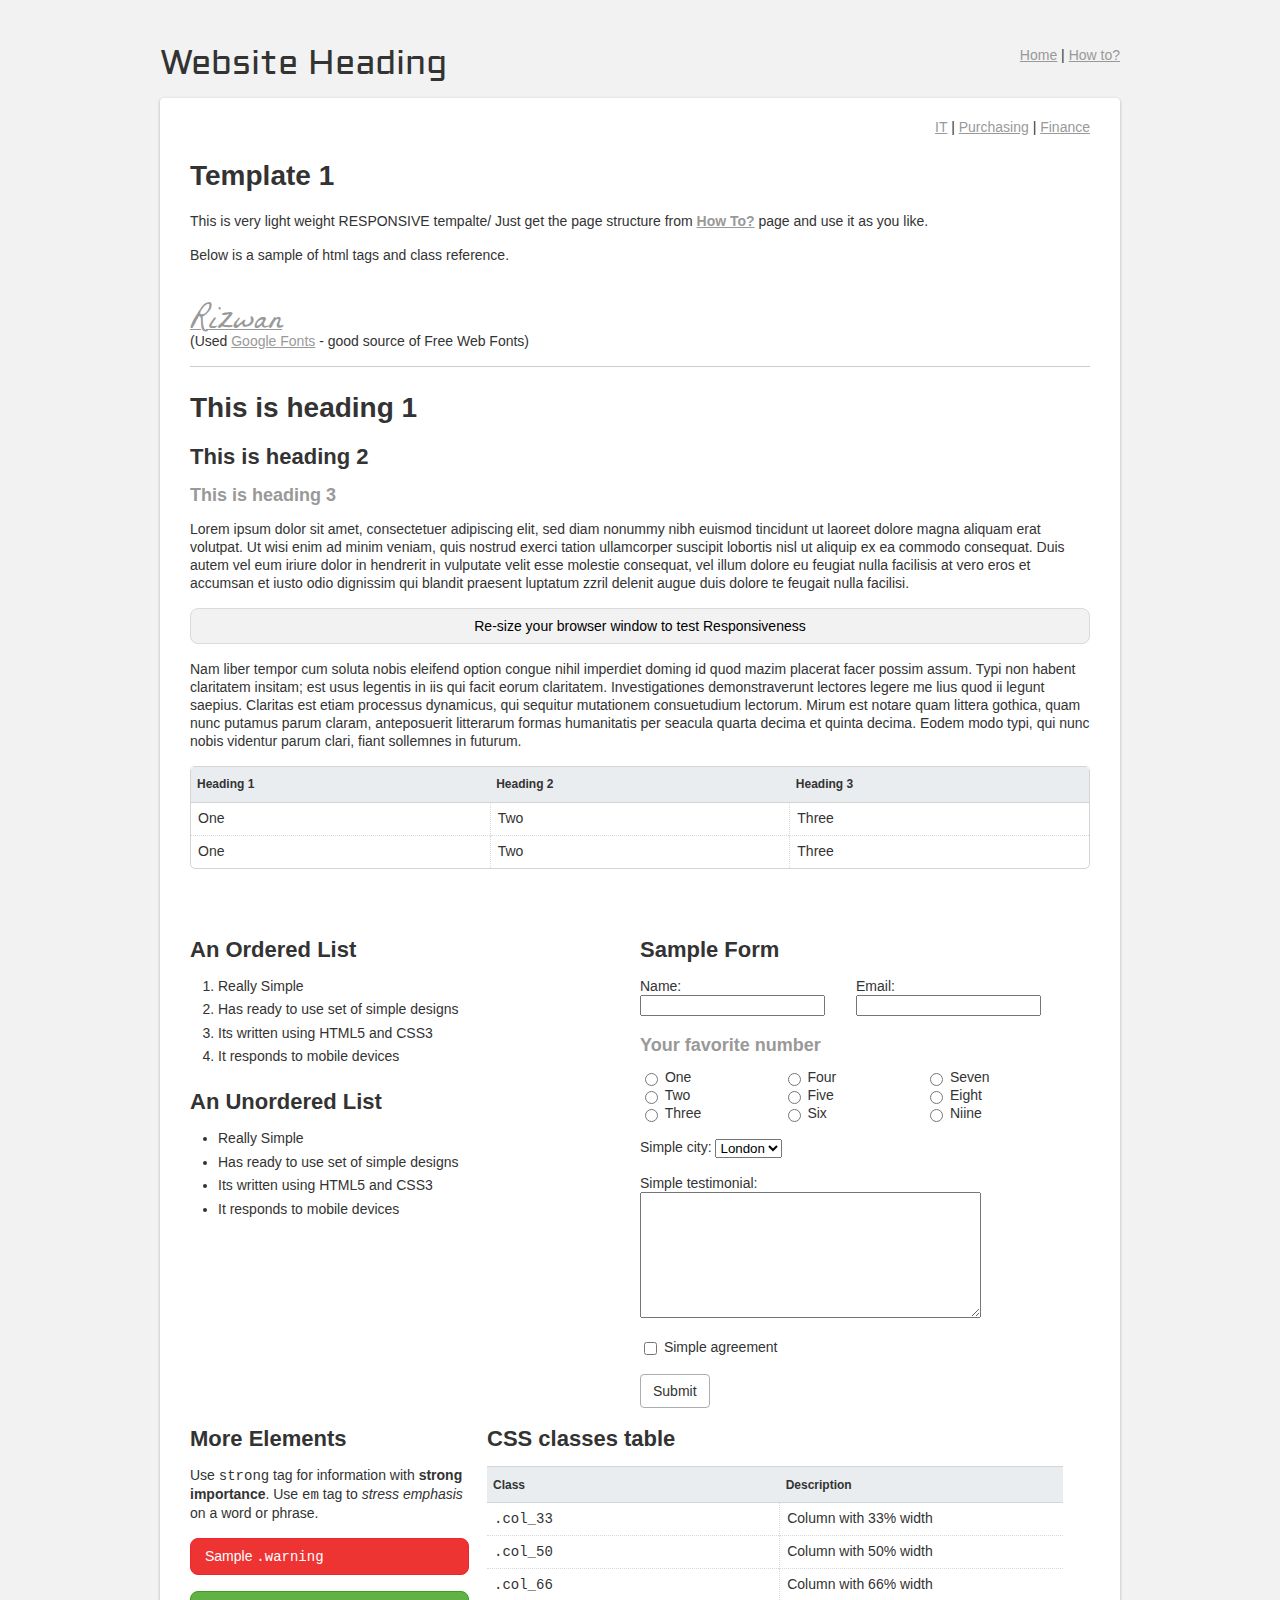
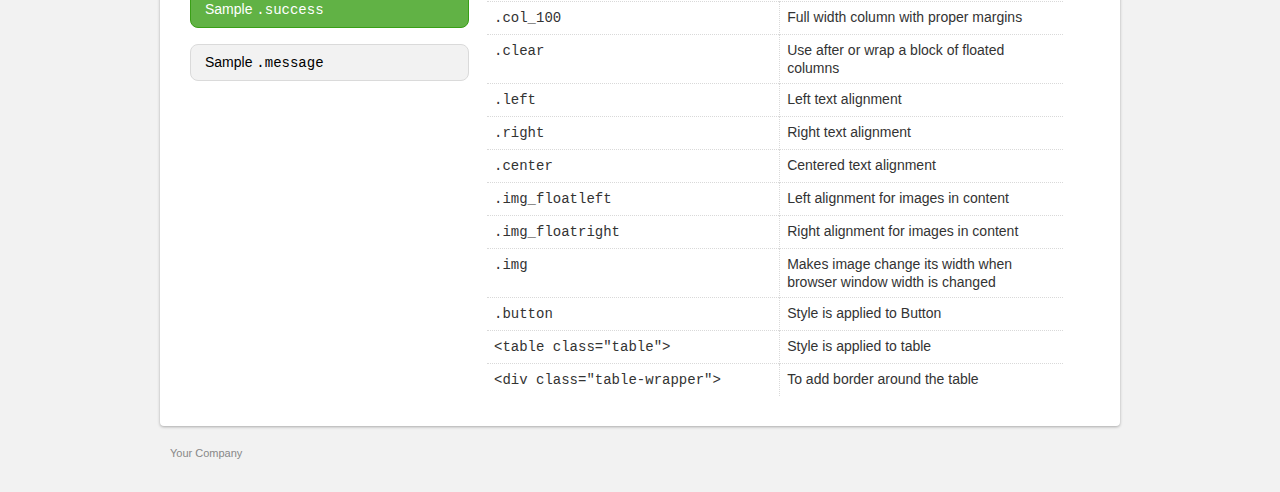
<file: index.html>
<!DOCTYPE html>
<html>
<head>
	<title>Title of Website</title>
	<link href='http://fonts.googleapis.com/css?family=Aldrich' rel='stylesheet' type='text/css' />
    <link href='http://fonts.googleapis.com/css?family=La+Belle+Aurore' rel='stylesheet' type='text/css' />
    <link href="css/style.css?v1.0" rel="stylesheet" />
 </head>
 <body>
 	<div id="main-wrapper">
            <div class="header">
                <div class="logo">Website Heading</div>
                <div class="primary-nav"><a href="index.html">Home</a> | <a href="structure.html">How to?</a></div>
            </div>

            <div class="clear"></div>
            <div id="content-wrapper">
                <div class="secondary-nav"><a href="#">IT</a> | <a href="#">Purchasing</a> | <a href="#">Finance</a></div>

                <div class="col_100">
                    <h1>Template 1</h1>

                    <p>This is very light weight RESPONSIVE tempalte/ 
                        Just get the page structure from <a href="structure.aspx"><strong>How To?</strong></a> 
                        page and use it as you like.
                    </p>
                    
                    <p>Below is a sample of html tags and class reference.</p>

                    <br />
                    <p><a href="http://rizwankiyani.ca/" target="_blank"><span class="signature">Rizwan</span></a> <br />
                        (Used <a href="http://www.google.com/fonts" target="_blank">Google Fonts</a> - good source of Free Web Fonts)</p>
                    <hr />

                    <h1>This is heading 1</h1>
                    <h2>This is heading 2</h2>
                    <h3>This is heading 3</h3>

                    <p>
                        Lorem ipsum dolor sit amet, consectetuer adipiscing elit, sed diam nonummy nibh euismod tincidunt ut laoreet 
                        dolore magna aliquam erat volutpat. Ut wisi enim ad minim veniam, quis nostrud exerci tation ullamcorper 
                        suscipit lobortis nisl ut aliquip ex ea commodo consequat. 
                        Duis autem vel eum iriure dolor in hendrerit in vulputate velit esse molestie consequat, 
                        vel illum dolore eu feugiat nulla facilisis at vero eros et accumsan et iusto odio 
                        dignissim qui blandit praesent luptatum zzril delenit augue duis dolore te feugait nulla facilisi.
                    </p>

                    <p class="message center">Re-size your browser window to test Responsiveness</p>
                    
                    <p>
                        Nam liber tempor cum soluta nobis eleifend option congue nihil imperdiet doming id quod mazim placerat facer 
                        possim assum. Typi non habent claritatem insitam; est usus legentis in iis qui facit eorum claritatem. 
                        Investigationes demonstraverunt lectores legere me lius quod ii legunt saepius. 
                        Claritas est etiam processus dynamicus, qui sequitur mutationem consuetudium lectorum. 
                        Mirum est notare quam littera gothica, quam nunc putamus parum claram, anteposuerit 
                        litterarum formas humanitatis per seacula quarta decima et quinta decima. 
                        Eodem modo typi, qui nunc nobis videntur parum clari, fiant sollemnes in futurum.
                    </p>

                    <div class="table-wrapper">
                        
                        <table class="table">
                            <tr>
                                <th>Heading 1</th>
                                <th>Heading 2</th>
                                <th>Heading 3</th>
                            </tr>
                            <tr>
                                <td>One</td>
                                <td>Two</td>
                                <td>Three</td>
                            </tr>
                            <tr>
                                <td>One</td>
                                <td>Two</td>
                                <td>Three</td>
                            </tr>
                        </table>
                    </div>
                </div>

                <div class="col_50">
                    <h2>An Ordered List</h2>

                    <ol>
                        <li>Really Simple</li>
                        <li>Has ready to use set of simple designs</li>
                        <li>Its written using HTML5 and CSS3</li>
                        <li>It responds to mobile devices</li>
                    </ol>

                    <h2>An Unordered List</h2>

                    <ul>
                        <li>Really Simple</li>
                        <li>Has ready to use set of simple designs</li>
                        <li>Its written using HTML5 and CSS3</li>
                        <li>It responds to mobile devices</li>
                    </ul>
                </div>

                <div class="col_50">
                    <h2>Sample Form</h2>

                    <p class="col_50">
                        <label for="name">Name:</label>
                        <br />
                        <input type="text" name="name" id="name" />
                    </p>

                    <p class="col_50">
                        <label for="email">Email:</label>
                        <br />
                        <input type="text" name="email" id="email" />
                    </p>

                    <div class="clear"></div>


                    <h3>Your favorite number</h3>

                    <div class="col_33">
                        <label for="radio-choice-1">
                            <input type="radio" name="radio-choice-1" id="radio-choice-1" tabindex="2" value="choice-1" />
                            One</label><br />
                        <label for="radio-choice-2">
                            <input type="radio" name="radio-choice-1" id="radio-choice-2" tabindex="3" value="choice-2" />
                            Two</label><br />
                        <label for="radio-choice-3">
                            <input type="radio" name="radio-choice-1" id="radio-choice-3" tabindex="4" value="choice-3" />
                            Three</label>
                    </div>

                    <div class="col_33">
                        <label for="radio-choice-4">
                            <input type="radio" name="radio-choice-1" id="radio-choice-4" tabindex="2" value="choice-1" />
                            Four</label><br />
                        <label for="radio-choice-5">
                            <input type="radio" name="radio-choice-1" id="radio-choice-5" tabindex="3" value="choice-2" />
                            Five</label><br />
                        <label for="radio-choice-6">
                            <input type="radio" name="radio-choice-1" id="radio-choice-6" tabindex="4" value="choice-3" />
                            Six</label>
                    </div>

                    <div class="col_33">
                        <label for="radio-choice-7">
                            <input type="radio" name="radio-choice-1" id="radio-choice-7" tabindex="2" value="choice-1" />
                            Seven</label><br />
                        <label for="radio-choice-8">
                            <input type="radio" name="radio-choice-1" id="radio-choice-8" tabindex="3" value="choice-2" />
                            Eight</label><br />
                        <label for="radio-choice-9">
                            <input type="radio" name="radio-choice-1" id="radio-choice-9" tabindex="3" value="choice-2" />
                            Niine</label>
                    </div>

                    <div class="clear"></div>

                    <p>
                        <label for="select-choice">Simple city:</label>
                        <select name="select-choice" id="select-choice">
                            <option value="Choice 1">London</option>
                            <option value="Choice 2">Paris</option>
                            <option value="Choice 3">Rome</option>
                        </select>
                    </p>

                    <p>
                        <label for="textarea">Simple testimonial:</label><br />
                        <textarea cols="40" rows="8" name="textarea" id="textarea"></textarea>
                    </p>

                    <p>
                        <label for="checkbox">
                            <input type="checkbox" name="checkbox" id="checkbox" />
                            Simple agreement</label><br />

                    </p>

                    <div>
                        <button type="button" class="button">Submit</button>
                    </div>
                </div>

                <div class="clear"></div>

                <div class="col_33">
                    <h2>More Elements</h2>

                    <p>
                        Use <code>strong</code> tag for information with <strong>strong importance</strong>.
                        Use <code>em</code> tag to <em>stress emphasis</em> on a word or phrase.
                    </p>

                    <p class="warning">Sample <code>.warning</code></p>

                    <p class="success">Sample <code>.success</code></p>

                    <p class="message">Sample <code>.message</code></p>
                </div>

                <div class="col_66">
                    <h2>CSS classes table</h2>

                    <table class="table">
                        <tr>
                            <th>Class</th>
                            <th>Description</th>
                        </tr>

                        <tr>
                            <td><code>.col_33</code></td>
                            <td>Column with 33% width</td>
                        </tr>
                        <tr>
                            <td><code>.col_50</code></td>
                            <td>Column with 50% width</td>
                        </tr>
                        <tr>
                            <td><code>.col_66</code></td>
                            <td>Column with 66% width</td>
                        </tr>
                        <tr>
                            <td><code>.col_100</code></td>
                            <td>Full width column with proper margins</td>
                        </tr>
                        <tr>
                            <td><code>.clear</code></td>
                            <td>Use after or wrap a block of floated columns</td>
                        </tr>
                        <tr>
                            <td><code>.left</code></td>
                            <td>Left text alignment</td>
                        </tr>
                        <tr>
                            <td><code>.right</code></td>
                            <td>Right text alignment</td>
                        </tr>
                        <tr>
                            <td><code>.center</code></td>
                            <td>Centered text alignment</td>
                        </tr>
                        <tr>
                            <td><code>.img_floatleft</code></td>
                            <td>Left alignment for images in content</td>
                        </tr>
                        <tr>
                            <td><code>.img_floatright</code></td>
                            <td>Right alignment for images in content</td>
                        </tr>
                        <tr>
                            <td><code>.img</code></td>
                            <td>Makes image change its width when browser window width is changed</td>
                        </tr>
                        <tr>
                            <td><code>.button</code></td>
                            <td>Style is applied to Button</td>
                        </tr>
                        <tr>
                            <td><code>&lt;table class="table"&gt;</code></td>
                            <td>Style is applied to table</td>
                        </tr>
                        <tr>
                            <td><code>&lt;div class="table-wrapper"&gt;</code></td>
                            <td>To add border around the table</td>
                        </tr>
                    </table>
                </div>

                <div class="clear"></div>
            </div>
        </div>

        <div id="footer-wrapper">
            <div class="footer">Your Company</div>
        </div>
 </body>
 </html>
</file>
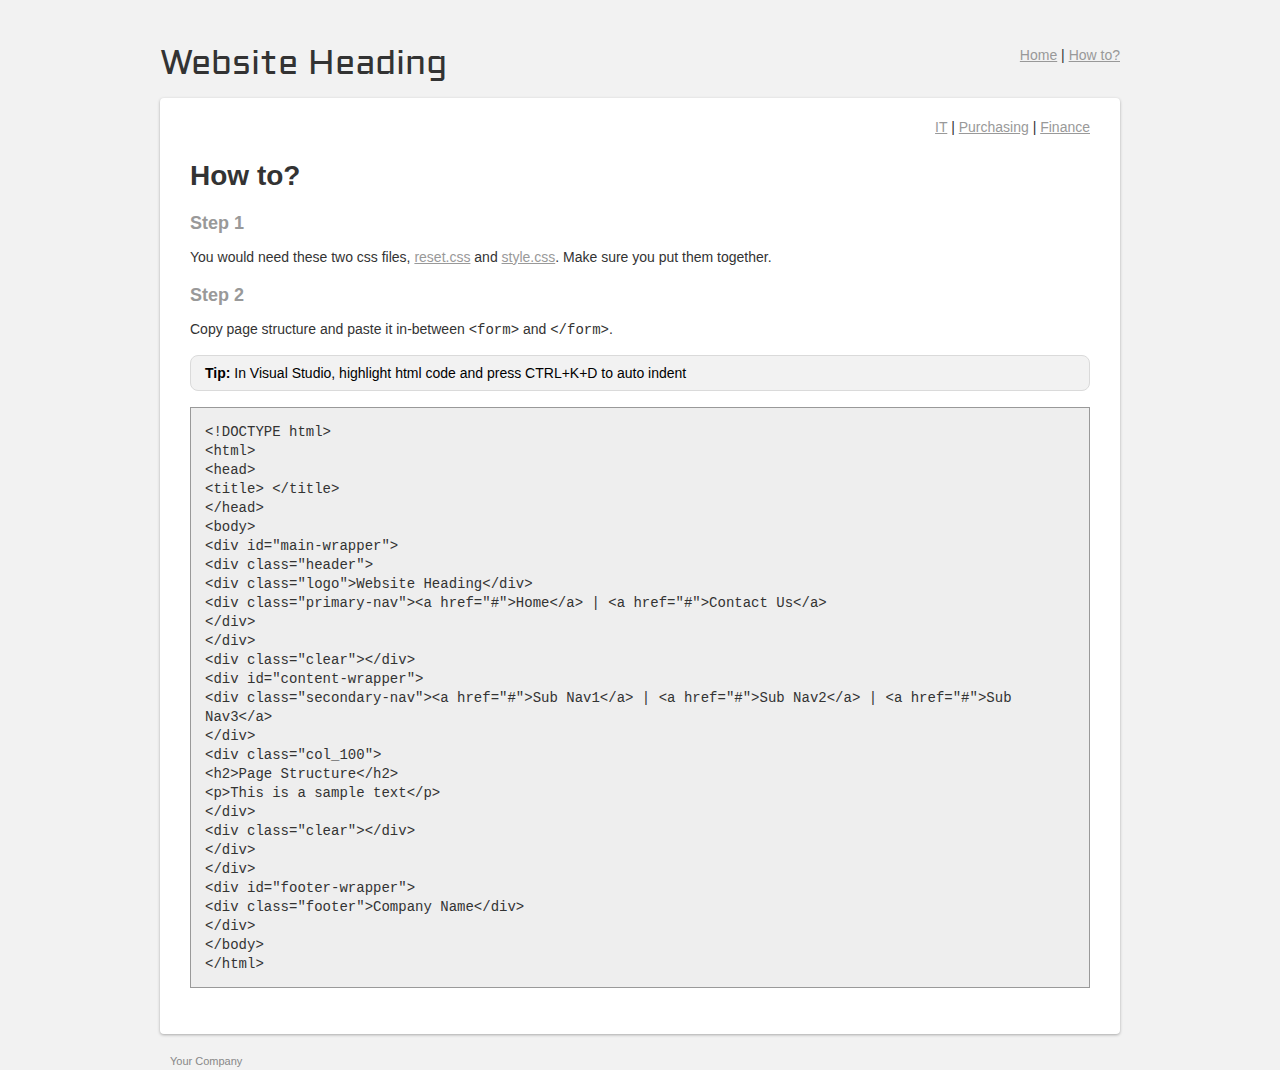
<file: structure.html>
<!DOCTYPE html>

<html xmlns="http://www.w3.org/1999/xhtml">
<head>
    <title>Website Title</title>
    <link href='http://fonts.googleapis.com/css?family=Aldrich' rel='stylesheet' type='text/css' />
    <link href="css/style.css" rel="stylesheet" />
</head>
<body>
        <div id="main-wrapper">
            <div class="header">
                <div class="logo">Website Heading</div>
                <div class="primary-nav"><a href="index.html">Home</a> | <a href="structure.html">How to?</a></div>
            </div>

            <div class="clear"></div>
            <div id="content-wrapper">
                <div class="secondary-nav"><a href="#">IT</a> | <a href="#">Purchasing</a> | <a href="#">Finance</a></div>

                <div class="col_100">
                    <h1>How to?</h1>

                    <h3>Step 1</h3>

                    <p>You would need these two css files, <a href="css/reset.css" target="_blank">reset.css</a> 
                        and <a href="css/style.css" target="_blank">style.css</a>. Make sure you put them together.</p>

                    <h3>Step 2</h3>
                    <p>Copy page structure and paste it in-between <code>&lt;form&gt;</code> and <code>&lt;/form&gt;</code>.
                    </p>

                    <p class="message"><strong>Tip:</strong> In Visual Studio, highlight html code and press CTRL+K+D to auto indent</p>
                    <p class="code"><code>
                        &lt;!DOCTYPE html&gt; <br />
                        &lt;html&gt; <br />
                        &lt;head&gt; <br />
                        &lt;title&gt; &lt;/title&gt; <br />
                        &lt;/head&gt; <br />
                        &lt;body&gt; <br />
                        &lt;div id=&quot;main-wrapper&quot;&gt;<br />
                        &lt;div class=&quot;header&quot;&gt;<br />
                        &lt;div class=&quot;logo&quot;&gt;Website Heading&lt;/div&gt;<br />
                        &lt;div class=&quot;primary-nav&quot;&gt;&lt;a href=&quot;#&quot;&gt;Home&lt;/a&gt; | &lt;a href=&quot;#&quot;&gt;Contact Us&lt;/a&gt;<br />
                        &lt;/div&gt;<br /> 
                        &lt;/div&gt;<br />
                        &lt;div class=&quot;clear&quot;&gt;&lt;/div&gt; <br />
                        &lt;div id=&quot;content-wrapper&quot;&gt; <br />
                        &lt;div class=&quot;secondary-nav&quot;&gt;&lt;a href=&quot;#&quot;&gt;Sub Nav1&lt;/a&gt; | &lt;a href=&quot;#&quot;&gt;Sub Nav2&lt;/a&gt; | &lt;a href=&quot;#&quot;&gt;Sub Nav3&lt;/a&gt;<br />
                        &lt;/div&gt;<br /> 
                        &lt;div class=&quot;col_100&quot;&gt; <br />
                        &lt;h2&gt;Page Structure&lt;/h2&gt; <br />
                        &lt;p&gt;This is a sample text&lt;/p&gt; <br />
                        &lt;/div&gt; <br />
                        &lt;div class=&quot;clear&quot;&gt;&lt;/div&gt; <br />
                        &lt;/div&gt; <br />
                        &lt;/div&gt; <br />
                        &lt;div id=&quot;footer-wrapper&quot;&gt; <br />
                        &lt;div class=&quot;footer&quot;&gt;Company Name&lt;/div&gt; <br />
                        &lt;/div&gt; <br />
                        &lt;/body&gt; <br />
                        &lt;/html&gt; <br />
                       </code>
                    </p>
                </div>

                <div class="clear"></div>
            </div>
        </div>

        <div id="footer-wrapper">
            <div class="footer">Your Company</div>
        </div>
</body>
</html>
</file>
<file: css/style.css>
﻿@import url("reset.css");
body {
	background-color:#f2f2f2;
	font:14px/18px "Lucida Grande", "Lucida Sans Unicode", Helvetica, Arial, Verdana, sans-serif;
	color:#333;
}
#main-wrapper {
	max-width:960px;
	margin:0 auto;
	position:relative;
	margin-top:12px;
}
.header {
	margin:1px 0 3em 0;
}
.logo {
    float:left;
    display:inline-block;
    padding:0 0 0.4em;
    font-family:'Aldrich', sans-serif;
    font-size:34px;
    line-height:42px;
}
.logo a {
    color:#333;
    text-decoration:none;
}
.primary-nav 
{
    width:50%;
    float:right;
    text-align:right;
    margin:0.3em 0 0 0;  
}
.secondary-nav {
    margin-bottom:20px;
    text-align:right;
}
#content-wrapper {
	padding:20px 30px 30px;
	min-height:0px;
	background: none repeat scroll 0 0 #fff;
	border-radius:4px;
	box-shadow:0 1px 3px rgba(0,0,0,.35);
	-webkit-box-shadow: 0 1px 3px rgba(0,0,0,.3);
	-moz-box-shadow:0 1px 3px rgba(0,0,0,.3);
	border-color:#e5e5e5 #dbdbdb #d2d2d2;
	position:relative;
	color:#333;
}
.col_50 {
    width:48%;
    margin:0 2% 0 0;
    float:left;
}
.col_33 {
    width:31%;
    margin:0 2% 0 0;
    float:left;
}
.col_66 {
    width:64%;
    margin:0 2% 0 0;
    float:left;
}
.col_100 {
    width:100%;
}
.left {
    text-align:left;
}
.right {
    text-align:right;
}
.center {
    text-align:center;
}
.img_floatleft {
    float:left;
    margin:0 10px 5px 0;
}
.img_floatright {
    float:right;
    margin:0 0 5px 10px;
}
.img {
    max-width:100%;
}
#footer-wrapper {
	max-width:960px;
	
	margin:18px auto 30px;
	
}
ul, ol {
    margin:1em 0;
    padding: 0 0 0 2em;
}
ul li, ol li {
    padding:0 0 0.4em 0;
}
.footer {
    color:#888;
	font-size:11px;
    width:100%;
    margin:0 10px;
    text-align:left;
}
.clear {
    clear:both;
}
h1 {
    font-size:28px;
    line-height:36px;
    margin:22px 0 18px 0;
    display:block;
}
h2 {
	font-size:22px;
	font-weight:bold;
    margin:22px 0 18px 0;
    display:block;
}
h3 {
    font-size:18px;
    font-weight:bold;
    margin:20px 0 14px 0;
    color:#999;
    display:block;
}
p {
    display:block;
    margin:16px 0;
}
a {
    text-decoration:underline;
    color:#999;
}
a:hover {
    color:#333;
}
div {
    display:block;
}
.table-wrapper {
    height:auto;
	border-radius:5px;
	border:1px solid #d1d5d8;
	margin-bottom:50px;
}
.table {
    width:100%;
    display:table;
}
.table th {
    height:25px;
	padding:5px 0px 5px 6px;
	background-color: #e9edf0;
	font-size:12px;
	font-weight:bold;
	text-align: left;
}
.table tr:first-child {
	border-top:none;
}
.table:first-child th{
	/*border-radius:4px 4px 0 0;*/
	border-top:none;
}

.table tr td:first-child {
	border-left:none;
}
.table tr th {
	border-bottom:1px solid #d1d5d8;
	border-top:1px solid #d1d5d8;
	vertical-align:middle;
}
.table tr {
	height:32px;
}
.table tr td {
	padding:6px 5px 6px 7px;
	vertical-align: top;
	width:306px;
	height:20px;
	border-top:1px dotted #d9d9d9;
	border-left:1px dotted #d9d9d9;
}
.warning {
    border: 1px solid #ec252e;
    color: #fff;
    padding: 8px 14px;
    background: #EE3333;
    -webkit-border-radius: 8px;
    -moz-border-radius: 8px;
    border-radius: 8px;
}
.success {
    border: 1px solid #399f16;
    color: #fff;
    background: #61B245;
    padding: 8px 14px;
    -webkit-border-radius: 8px;
    -moz-border-radius: 8px;
    border-radius: 8px;
}
.message {
    border: 1px solid #dadada;
    color: #000;
    background: #f2f2f2;
    padding: 8px 14px;
    -webkit-border-radius: 8px;
    -moz-border-radius: 8px;
    border-radius: 8px;
}
.button {
    display: inline-block;
    padding: 6px 12px;
    margin-bottom: 0;
    font-size: 14px;
    font-weight: normal;
    line-height: 1.428571429;
    text-align: center;
    white-space: nowrap;
    vertical-align: middle;
    cursor: pointer;
    background-image: none;
    border: 1px solid transparent;
    border-radius: 4px;
    -webkit-user-select: none;
    -moz-user-select: none;
    -ms-user-select: none;
    -o-user-select: none;
    user-select: none;
    outline:none;

    color:#333;
    border-color:#adadad;
    background-color:#fff;
}
.button:hover {
    background-color:#ebebeb;
}
.button:active {
    -webkit-box-shadow: inset 0 3px 5px rgba(0,0,0,0.125);
    box-shadow: inset 0 3px 5px rgba(0,0,0,0.125);
}
.code {
    background-color:#eee;
    padding:14px;
    border:1px solid #999;
}
.signature {
    font-family: 'La Belle Aurore', cursive;
    font-size:33px;
}
@media only screen and (max-width:480px) { /* Smartphone*/
    .header {
        margin-bottom:0;
    }
    .logo {
        display:block;
        float:none;
        text-align:center;
    }
    .primary-nav, .secondary-nav {
        width:100%;
        text-align:center;
        float:none;
        padding:0;
        margin:1em 1.5em 0 0;
    }
    .primary-nav a, .secondary-nav a {
        display:inline-block;
        padding:7px;
    }
    .footer {
        text-align:center;
    }
    textarea {
        width:100%;
    }
    label {
        padding:10px 0 8px 0;
    }
}
@media only screen and (max-width:768px) { /* Tablet */
  .col_25,
  .col_33,
  .col_66,
  .col_50 ,
  .col_75  {
    width:98%;
    float:none;
  } 
  label {
    padding:10px 0 8px 0;
  }
}
@media only screen and (max-width:960px) { /**/
    .logo {
        padding-left:0.8em;
    }
    .primary-nav, .secondary-nav {
        margin-right:0.8em;
    }
}
</file>
